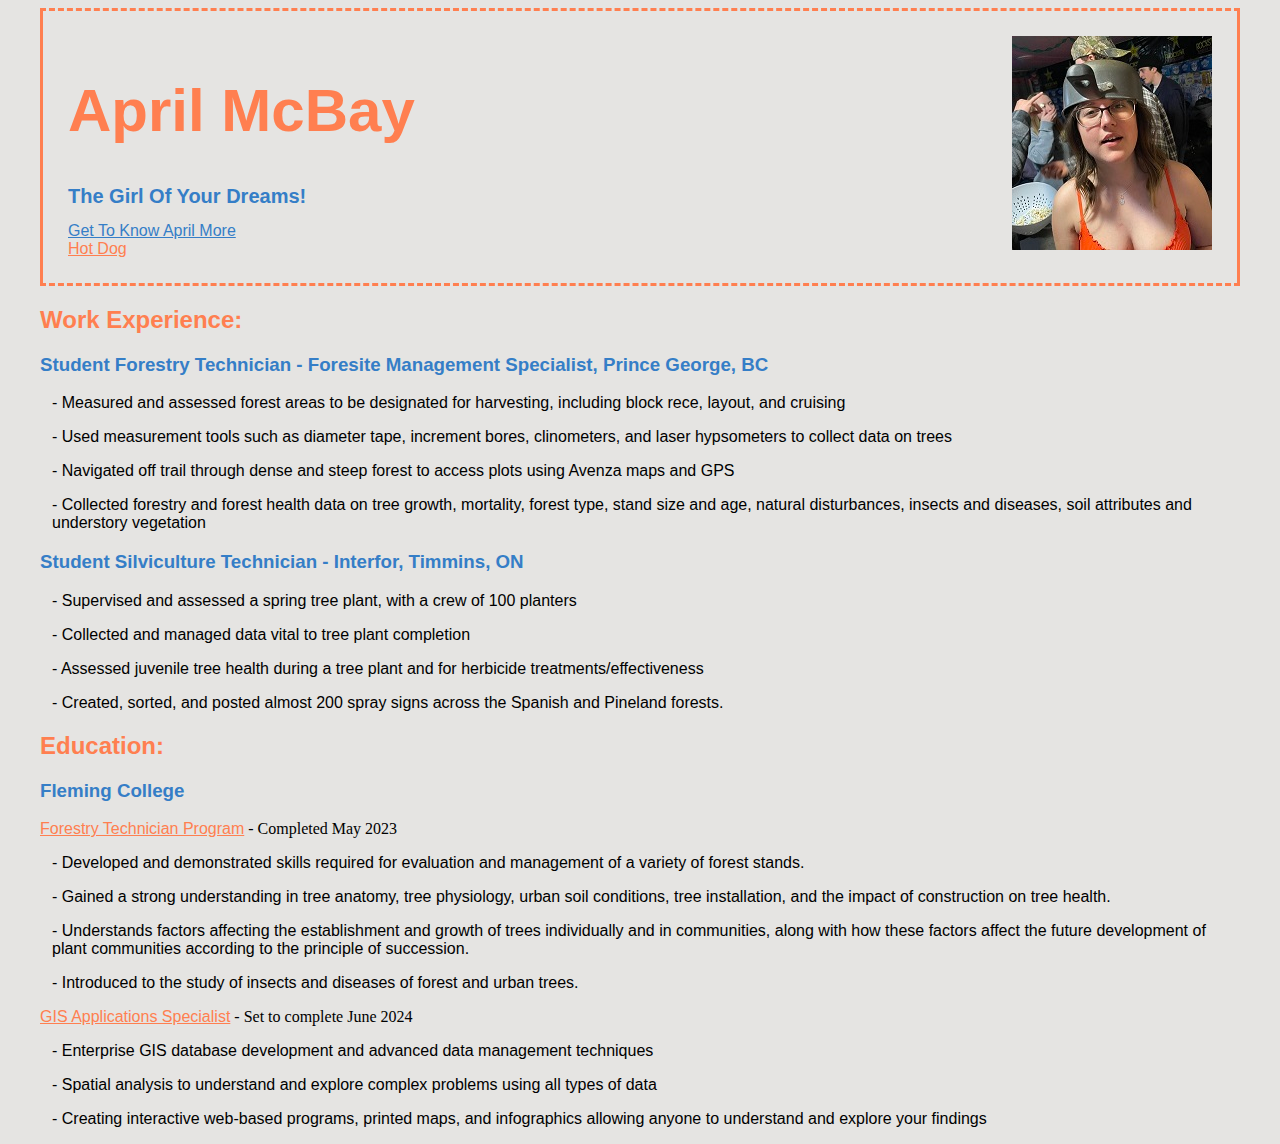
<file: index.html>
<!DOCTYPE html>
<html lang="en">
<head>

<title>April McBay's Resume </title>
<link href="style.css" rel="stylesheet">

<body>
<header> 
  
 <a target="_blank" href="PotHead.JPG">
    <img id= "pothead" src="PotHead.JPG" alt="April Being Stupid">
 </a>   
<h1>April McBay </h1>

<h1 id=slogan> The Girl Of Your Dreams! </h1> 

<div class="internal"> <a href="About.html">Get To Know April More</a> </div> 
<div class="external"> <a href= " https://www.pictureofhotdog.com/">Hot Dog</a> </div>
</header>


<h2> Work Experience:</h2>
<h3> Student Forestry Technician - Foresite Management Specialist, Prince George, BC </h3>
<p> - Measured and assessed forest areas to be designated for harvesting, including block rece, layout, and cruising </p>
<p> - Used measurement tools such as diameter tape, increment bores, clinometers, and laser hypsometers to collect data on trees </p>
<p> - Navigated off trail through dense and steep forest to access plots using Avenza maps and GPS </p>
<p> - Collected forestry and forest health data on tree growth, mortality, forest type, stand size and age, natural disturbances, insects and diseases, soil attributes and understory vegetation <p>
<h3> Student Silviculture Technician - Interfor, Timmins, ON </h3>
<p> - Supervised and assessed a spring tree plant, with a crew of 100 planters </p>
<p> - Collected and managed data vital to tree plant completion </p>
<p> - Assessed juvenile tree health during a tree plant and for herbicide treatments/effectiveness </p>
<p> - Created, sorted, and posted almost 200 spray signs across the Spanish and Pineland forests. </p>
<h2> Education: </h2>
<h3> <strong>Fleming College</strong> </h3>
<div class= "external"> <a href="https://flemingcollege.ca/programs/forestry-technician">Forestry Technician Program</a> - Completed May 2023</dive>
<p> - Developed and demonstrated skills required for evaluation and management of a variety of forest stands. </p>
<p> - Gained a strong understanding in tree anatomy, tree physiology, urban soil conditions, tree installation, and the impact of construction on tree health. </p>
<p> - Understands factors affecting the establishment and growth of trees individually and in communities, along with how these factors affect the future development of plant communities according to the principle of succession. </p>
<p> - Introduced to the study of insects and diseases of forest and urban trees. </p>
<div class= "external"> <a href="https://flemingcollege.ca/programs/geographic-information-systems-applications-specialist">GIS Applications Specialist</a> - Set to complete June 2024 </div>
<p> - Enterprise GIS database development and advanced data management techniques </p>
<p> - Spatial analysis to understand and explore complex problems using all types of data </p>
<p> - Creating interactive web-based programs, printed maps, and infographics allowing anyone to understand and explore your findings </p>

</body>
</html>
</file>
<file: style.css>
body {
	background-color:#E5E4E2;
	margin-left: auto;
        margin-right: auto;
 	width: 75em;
}

header {
	padding: 25px;
  	border-style: dashed solid;
  	text-align: left;
  	color: #FF7F50;
  	font-family: "Helvetica";
}

h1 {
	color: #FF7F50;
	font-family: "Helvetica";
	font-size: 60px;
	text-align: left;
}
h2 {
	color: #FF7F50;
	font-family: "Helvetica";
}
h3 {
	color: #357EC7;
	font-family: "Helvetica";
}
p {
	color: Black;
	margin-left: 12px;
	font-family: "Helvetica";
}

/* This section formats the internal and external links. Format taken from https://www.w3schools.com/css/css_link.asp*/
.external a:link {
	color: #FF7F50;
	text-align: center;
	font-family: "Helvetica";
}	
.external a:hover {
	color: #357EC7 ;
	font-family: "Helvetica";
}
.external a:visited { 
	color: #357EC7;
	font-family: "Helvetica";
}
.internal a:link { 
	color: #357EC7;
	text-align: center;
	font-family: "Helvetica";
}
.internal a:hover {
	color: #FF7F50; 
	font-family: "Helvetica";
}
.internal a:visited {
	color: #FF7F50;
	font-family: "Helvetica";
}

/* This section formats the gallery and descriptions. Format from w3 schools https://www.w3schools.com/css/css_image_gallery.asp */
.gallery {
  margin: 5px;
  border: 1px solid ;
  float: left;
  width: 220px;
}

.gallery:hover {
  border: 5px solid #357EC7;
}

.desc {
	color: Black;
	font-size: 16px;
	margin-left: 10px;
	margin-bottom: 30px;
	font-family: "Helvetica";
}
.desc:hover {
	font-weight:bold;
}

/* various ids */
#slogan { color: #357EC7;
	font-family: "Helvetica";
	font-size: 20px;
	text-align: left;
}
#pothead {
	float: right;
}
</file>
